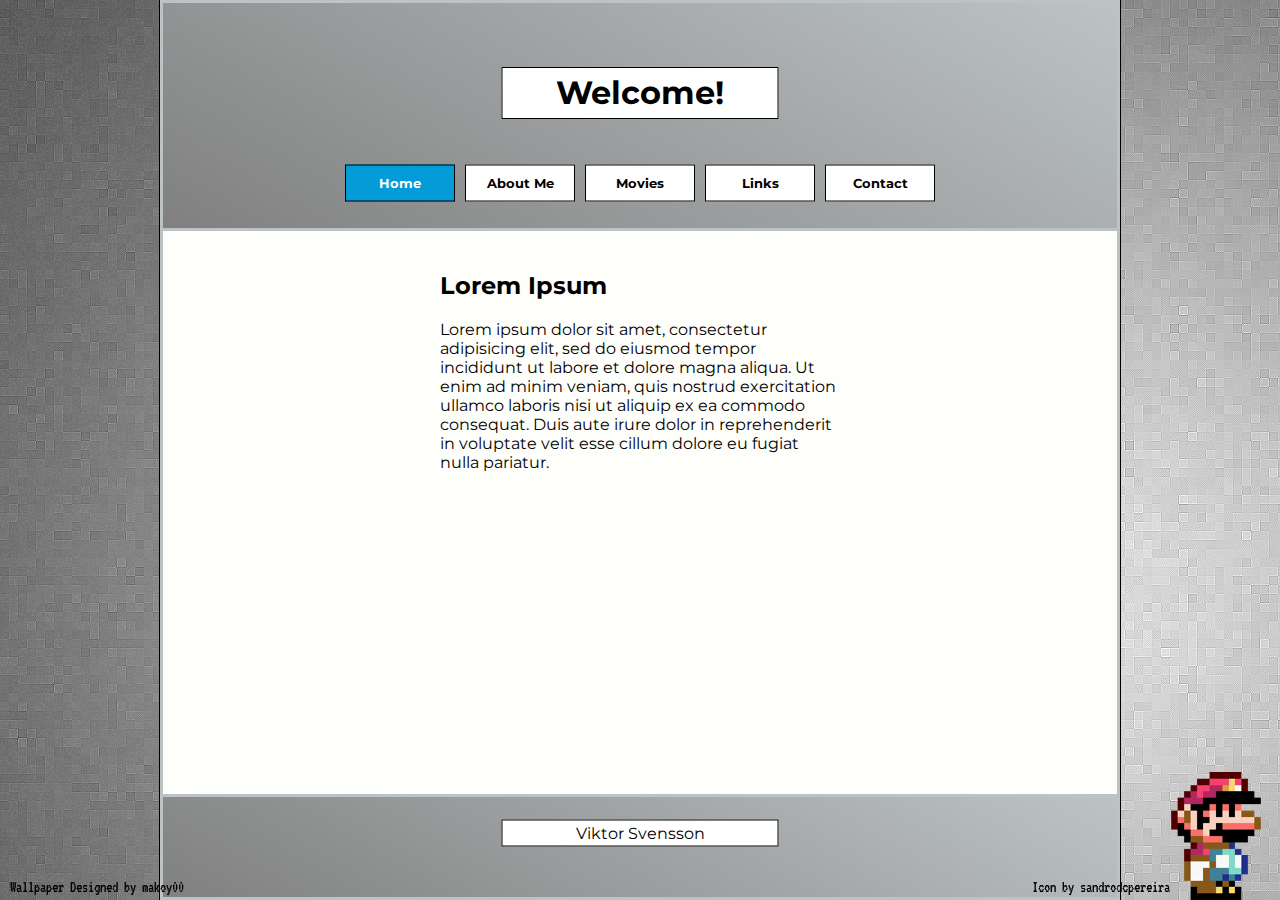
<file: index.html>
<!DOCTYPE html>
<html lang="en" dir="ltr">

<head>
  <meta charset="utf-8">
  <title></title>
  <link rel="stylesheet" href="css/style.css">
  <link href="https://fonts.googleapis.com/css?family=Montserrat|Roboto|VT323" rel="stylesheet">
</head>

<body>
  <header>
    <h1>Welcome!</h1>
    <nav>
      <ul>
        <li><a class="active" href="#">Home</a></li>
        <li><a href="about.html">About Me</a></li>
        <li><a href="movies.html">Movies</a></li>
        <li><a href="links.html">Links</a></li>
        <li><a href="contact.html">Contact</a></li>
      </ul>
    </nav>
  </header>
  <main>
    <article class="text-content">
      <h2>Lorem Ipsum</h2>
      <p>Lorem ipsum dolor sit amet, consectetur adipisicing elit, sed do eiusmod tempor incididunt ut labore et dolore magna aliqua. Ut enim ad minim veniam, quis nostrud exercitation ullamco laboris nisi ut aliquip ex ea commodo consequat.
        Duis aute irure dolor in reprehenderit in voluptate velit esse cillum dolore eu fugiat nulla pariatur.</p>
    </article>
  </main>
  <footer>
    <p>Viktor Svensson</p>
  </footer>
  <div class="background">
    <a class="wall" href="https://www.deviantart.com/makoy00/art/Pixel-195388430">Wallpaper Designed by makoy00</a>
    <img src="images/retro-mario-2.png" alt="Retro Mario">
    <a class="icon" href="https://www.deviantart.com/sandrodcpereira/art/Super-Mario-Icons-80735574">Icon by sandrodcpereira</a>
  </div>
</body>

</html>
</file>
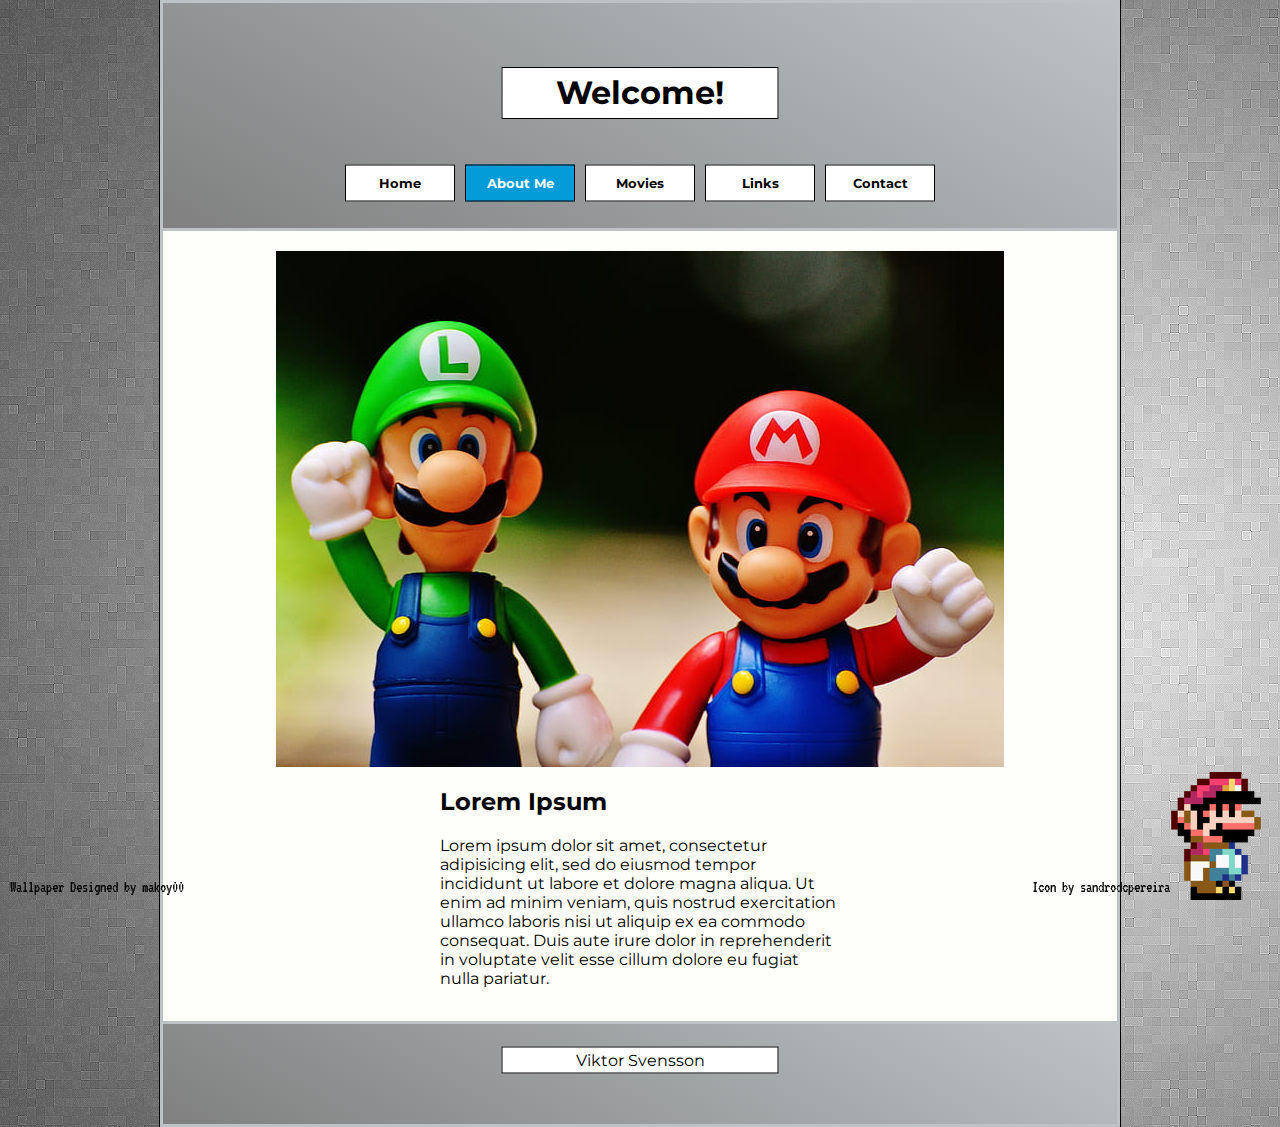
<file: about.html>
<!DOCTYPE html>
<html lang="en" dir="ltr">

<head>
  <meta charset="utf-8">
  <title></title>
  <link rel="stylesheet" href="css/style.css">
  <link href="https://fonts.googleapis.com/css?family=Montserrat|Roboto|VT323" rel="stylesheet">
</head>

<body>
  <header>
    <h1>Welcome!</h1>
    <nav>
      <ul>
        <li><a href="index.html">Home</a></li>
        <li><a class="active" href="#">About Me</a></li>
        <li><a href="movies.html">Movies</a></li>
        <li><a href="links.html">Links</a></li>
        <li><a href="contact.html">Contact</a></li>
      </ul>
    </nav>
  </header>
  <main>
    <article>
      <img src="images/mario.jpg" alt="Mario and Luigi">
      <div class="text-content">
        <h2>Lorem Ipsum</h2>
        <p>Lorem ipsum dolor sit amet, consectetur adipisicing elit, sed do eiusmod tempor incididunt ut labore et dolore magna aliqua. Ut enim ad minim veniam, quis nostrud exercitation ullamco laboris nisi ut aliquip ex ea commodo consequat.
          Duis aute irure dolor in reprehenderit in voluptate velit esse cillum dolore eu fugiat nulla pariatur.</p>
      </div>
    </article>
  </main>
  <footer>
    <p>Viktor Svensson</p>
  </footer>
  <div class="background">
    <a class="wall" href="https://www.deviantart.com/makoy00/art/Pixel-195388430">Wallpaper Designed by makoy00</a>
    <img src="images/retro-mario-2.png" alt="Retro Mario">
    <a class="icon" href="https://www.deviantart.com/sandrodcpereira/art/Super-Mario-Icons-80735574">Icon by sandrodcpereira</a>
  </div>
</body>

</html>
</file>
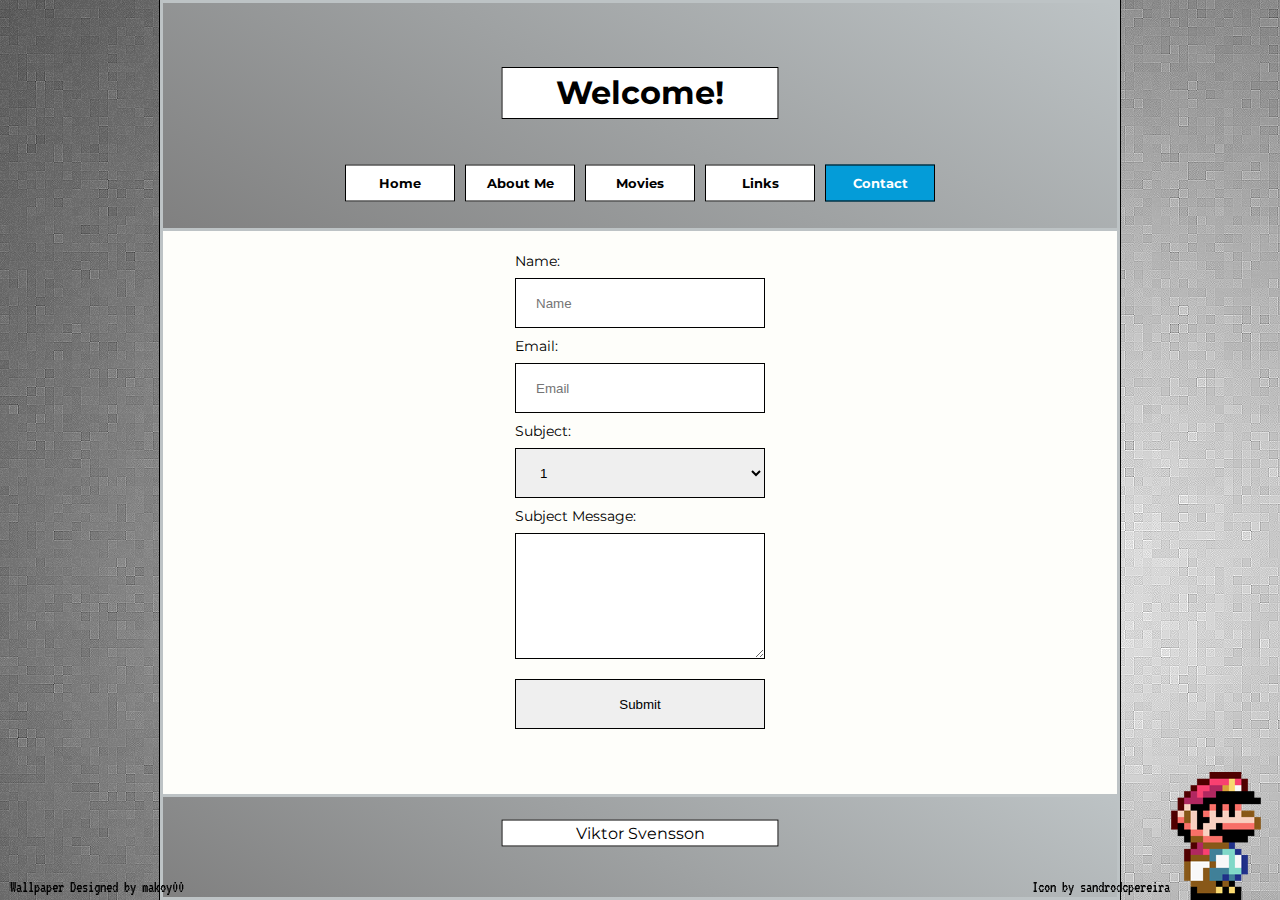
<file: contact.html>
<!DOCTYPE html>
<html lang="en" dir="ltr">

<head>
  <meta charset="utf-8">
  <title></title>
  <link rel="stylesheet" href="css/style.css">
  <link href="https://fonts.googleapis.com/css?family=Montserrat|Roboto|VT323" rel="stylesheet">
</head>

<body>
  <header>
    <h1>Welcome!</h1>
    <nav>
      <ul>
        <li><a href="index.html">Home</a></li>
        <li><a href="about.html">About Me</a></li>
        <li><a href="movies.html">Movies</a></li>
        <li><a href="links.html">Links</a></li>
        <li><a class="active" href="#">Contact</a></li>
      </ul>
    </nav>
  </header>
  <main>
    <article>
      <form>
        <label for="name">Name:</label>
        <input type="text" placeholder="Name" required>
        <label for="email">Email:</label>
        <input type="email" placeholder="Email" required>
        <label for="select-choice">Subject:</label>
        <select required>
          <option>1</option>
          <option>2</option>
          <option>3</option>
        </select>
        <label for="text-area">Subject Message:</label>
        <textarea rows="8 " cols="80" required></textarea>
        <input type="submit">
      </form>
    </article>
  </main>
  <footer>
    <p>Viktor Svensson</p>
  </footer>
  <div class="background">
    <a class="wall" href="https://www.deviantart.com/makoy00/art/Pixel-195388430">Wallpaper Designed by makoy00</a>
    <img src="images/retro-mario-2.png" alt="Retro Mario">
    <a class="icon" href="https://www.deviantart.com/sandrodcpereira/art/Super-Mario-Icons-80735574">Icon by sandrodcpereira</a>
  </div>
</body>

</html>
</file>
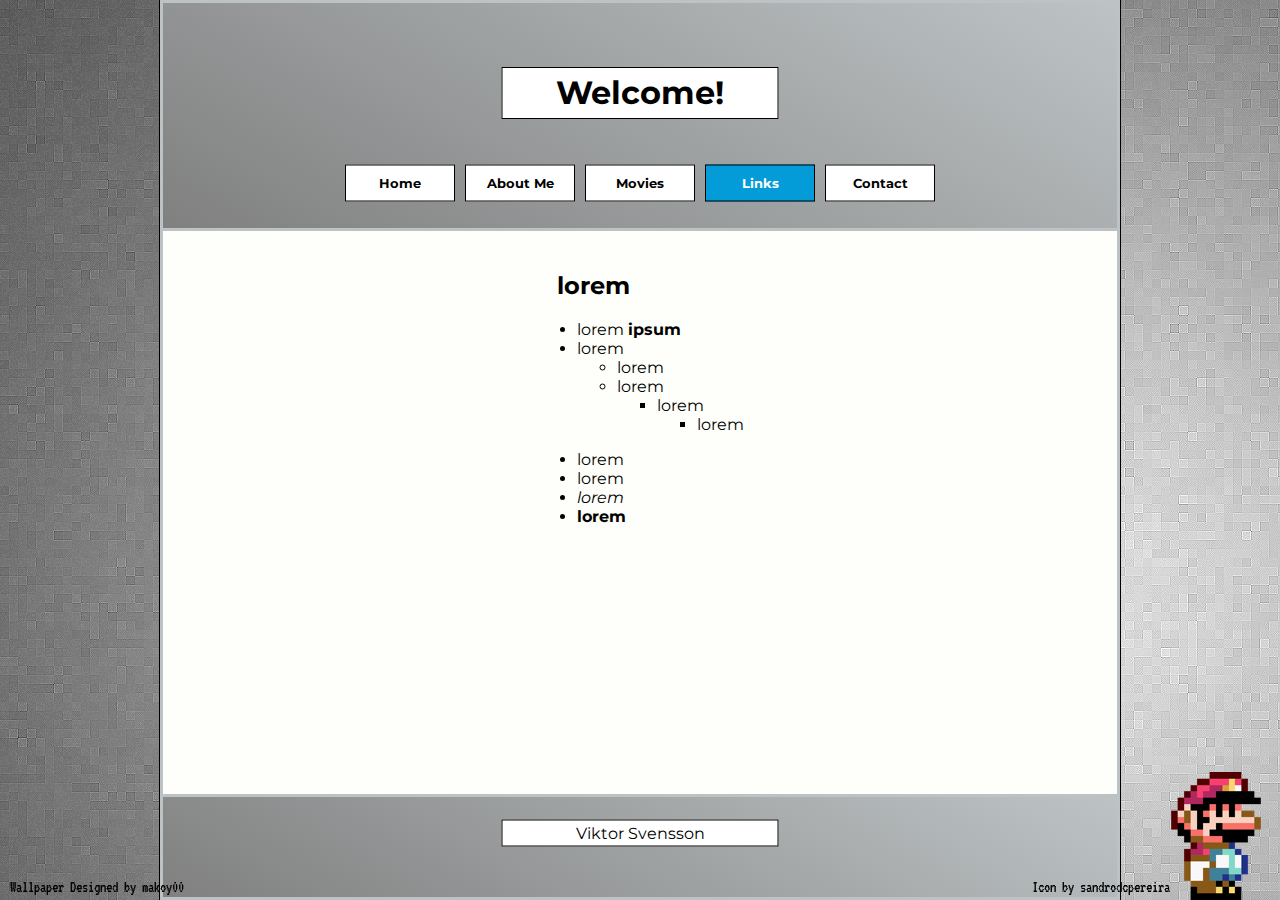
<file: links.html>
<!DOCTYPE html>
<html lang="en" dir="ltr">

<head>
  <meta charset="utf-8">
  <title></title>
  <link rel="stylesheet" href="css/style.css">
  <link href="https://fonts.googleapis.com/css?family=Montserrat|Roboto|VT323" rel="stylesheet">
</head>

<body>
  <header>
    <h1>Welcome!</h1>
    <nav>
      <ul>
        <li><a href="index.html">Home</a></li>
        <li><a href="about.html">About Me</a></li>
        <li><a href="movies.html">Movies</a></li>
        <li><a class="active" href="#">Links</a></li>
        <li><a href="contact.html">Contact</a></li>
      </ul>
    </nav>
  </header>
  <main>
    <article class="links">
      <h2>lorem</h2>
      <ul>
        <li>lorem <strong>ipsum</strong></li>
        <li>lorem</li>
        <ul>
          <li>lorem</li>
          <li>lorem</li>
          <ul>
            <li>lorem</li>
            <ul>
              <li>lorem</li>
            </ul>
          </ul>
        </ul>
      </ul>
      <ul>
        <li>lorem</li>
        <li>lorem</li>
        <li><em>lorem</em></li>
        <li><strong>lorem</strong></li>
      </ul>
    </article>
  </main>
  <footer>
    <p>Viktor Svensson</p>
  </footer>
  <div class="background">
    <a class="wall" href="https://www.deviantart.com/makoy00/art/Pixel-195388430">Wallpaper Designed by makoy00</a>
    <img src="images/retro-mario-2.png" alt="Retro Mario">
    <a class="icon" href="https://www.deviantart.com/sandrodcpereira/art/Super-Mario-Icons-80735574">Icon by sandrodcpereira</a>
  </div>
</body>

</html>
</file>
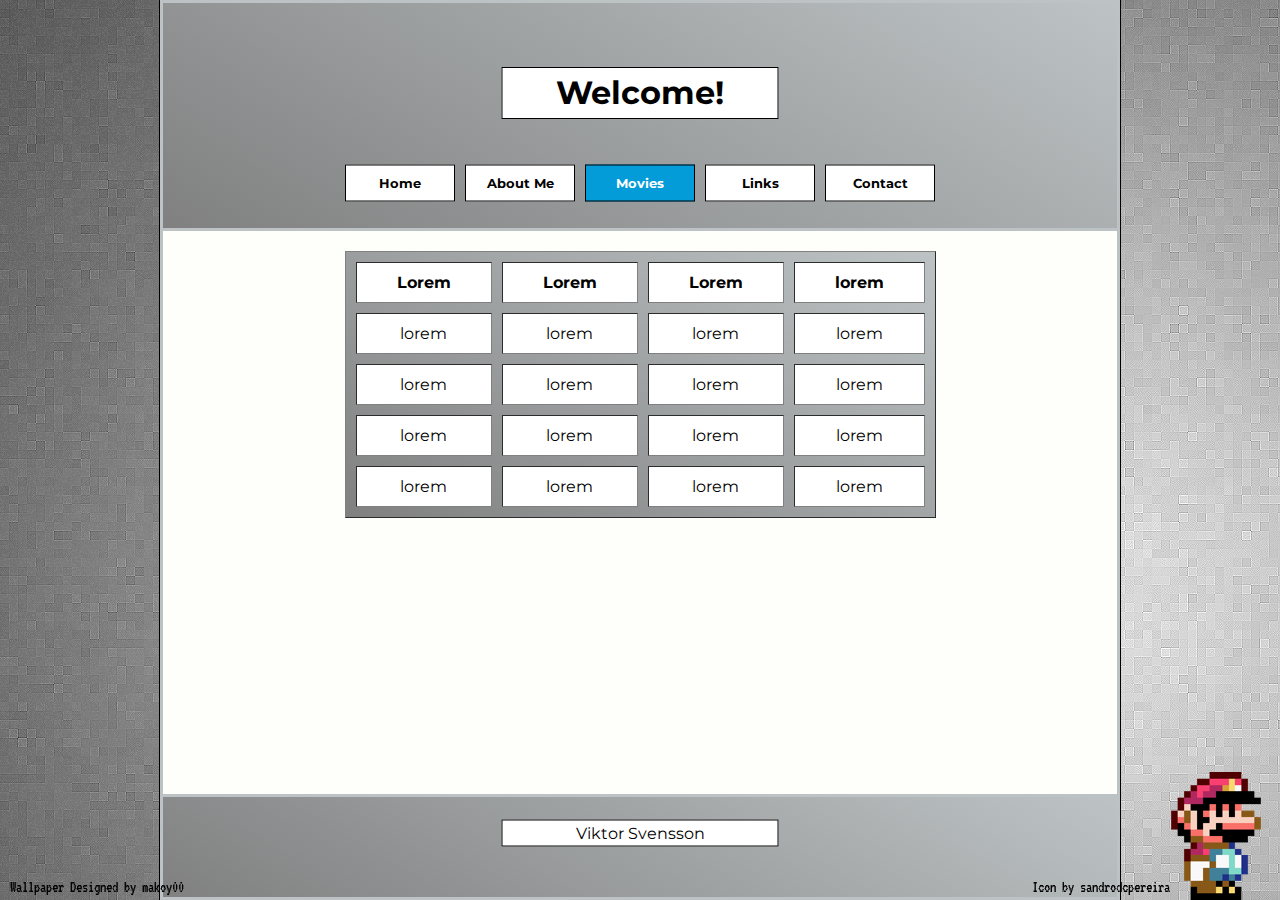
<file: movies.html>
<!DOCTYPE html>
<html lang="en" dir="ltr">

<head>
  <meta charset="utf-8">
  <title></title>
  <link rel="stylesheet" href="css/style.css">
  <link href="https://fonts.googleapis.com/css?family=Montserrat|Roboto|VT323" rel="stylesheet">
</head>

<body>
  <header>
    <h1>Welcome!</h1>
    <nav>
      <ul>
        <li><a href="index.html">Home</a></li>
        <li><a href="about.html">About Me</a></li>
        <li><a class="active" href="#">Movies</a></li>
        <li><a href="links.html">Links</a></li>
        <li><a href="contact.html">Contact</a></li>
      </ul>
    </nav>
  </header>
  <main>
    <article>
      <table border="1" cellpadding="0" cellspacing="10">
        <thead>
          <tr>
            <th>Lorem</th>
            <th>Lorem</th>
            <th>Lorem</th>
            <th>lorem</th>
          </tr>
        </thead>
        <tbody>
          <tr>
            <td>lorem</td>
            <td>lorem</td>
            <td>lorem</td>
            <td>lorem</td>
          </tr>
          <tr>
            <td>lorem</td>
            <td>lorem</td>
            <td>lorem</td>
            <td>lorem</td>
          </tr>
          <tr>
            <td>lorem</td>
            <td>lorem</td>
            <td>lorem</td>
            <td>lorem</td>
          </tr>
          <tr>
            <td>lorem</td>
            <td>lorem</td>
            <td>lorem</td>
            <td>lorem</td>
          </tr>
        </tbody>
      </table>
    </article>
  </main>
  <footer>
    <p>Viktor Svensson</p>
  </footer>
  <div class="background">
    <a class="wall" href="https://www.deviantart.com/makoy00/art/Pixel-195388430">Wallpaper Designed by makoy00</a>
    <img src="images/retro-mario-2.png" alt="Retro Mario">
    <a class="icon" href="https://www.deviantart.com/sandrodcpereira/art/Super-Mario-Icons-80735574">Icon by sandrodcpereira</a>
  </div>
</body>

</html>
</file>
<file: css/style.css>
html {
  height: 100%;

  background-image: url("../images/1920x1200.jpg");
}

html, body {
  font-family: 'Montserrat', sans-serif;

  margin: 0;
  padding: 0;
}

body {
  position: relative;

  box-sizing: border-box;
  max-width: 960px;
  min-height: 100%;
  margin: 0 auto;
  padding-bottom: 100px;

  border: 3px solid #bdc3c5;
  outline: 1px solid black;
  background-color: #FEFEFA;
}

header {
  position: relative;

  height: 225px;

  border-bottom: 3px solid #bdc3c5;
  background: linear-gradient(30deg, gray, #bdc3c5);
  background-color: gray;
}

header h1 {
  line-height: 50px;

  position: absolute;
  top: 40%;
  left: 50%;

  width: 275px;
  height: 50px;
  margin: 0 auto;

  transform: translate(-50%, -50%);

  text-align: center;

  border: 1px solid black;
  background-color: white;
}

nav {
  position: absolute;
  top: 80%;
  left: 50%;

  width: 600px;
  margin: 0 auto;

  transform: translate(-50%, -50%);
}

nav ul {
  display: flex;
  flex-direction: row;

  margin: 0;
  padding: 0;

  list-style-type: none;
  align-items: center;
  justify-content: space-around;
}

nav li {
  width: 130px;
}

nav li a {
  font-size: 13px;
  font-weight: bold;
  line-height: 25px;

  display: block;

  height: 25px;
  margin: 5px;
  padding: 5px 16px;

  text-align: center;
  text-decoration: none;

  color: black;
  border: 1px solid black;
  background-color: white;
}

nav li a:hover {
  color: white;
  background-color: #E52521;
}

nav li a:active {
  color: white;
  background-color: #049CD8;
}

.active {
  color: white;
  background-color: #049CD8;
}

main {
  display: flex;

  padding: 20px;
  align-items: center;
  justify-content: center;
}

footer {
  position: absolute;
  right: 0;
  bottom: 0;
  left: 0;

  width: 100%;
  height: 100px;

  text-align: center;

  border-top: 3px solid #bdc3c5;
  background: linear-gradient(30deg, gray, #bdc3c5);
}

footer p {
  line-height: 25px;

  position: absolute;
  top: 20%;
  left: 50%;

  width: 275px;
  height: 25px;

  transform: translate(-50%, -50%);

  border: 1px solid black;
  background-color: white;
}

.wall, .icon {
  font-family: 'VT323', monospace;
  font-size: 16px;

  position: fixed;
  bottom: 0;

  padding: 5px 5px;

  text-decoration: none;

  color: black;
}

.wall {
  left: 5px;
}

.icon {
  right: 105px;
}

.background img {
  position: fixed;
  right: 0;
  bottom: 0;
}

/* index.html */

.text-content {
  width: 400px;
  margin: 0 auto;
}

/* about.html */

article img {
  display: block;

  margin: 0 auto;
}

/* movies.html */

table {
  border-spacing: 10px;
  border-collapse: separate;

  text-align: center;

  background: linear-gradient(30deg, gray, #bdc3c5);
  background-color: gray;
}

th, td {
  padding: 10px 40px;

  background-color: white;
}

/* links.html */

.links h2 {
  padding-left: 20px;

  text-align: left;
}

/* contact.html */

form {
  width: 250px;
}

label {
  font-size: 0.9rem;
}

input, select {
  display: inline-block;

  box-sizing: border-box;
  width: 100%;
  height: 50px;
  margin: 8px 0;
  padding: 12px 20px;

  border: 1px solid black;
}

textarea {
  box-sizing: border-box;
  width: 100%;
  margin: 8px 0;

  border: 1px solid black;
}
</file>
